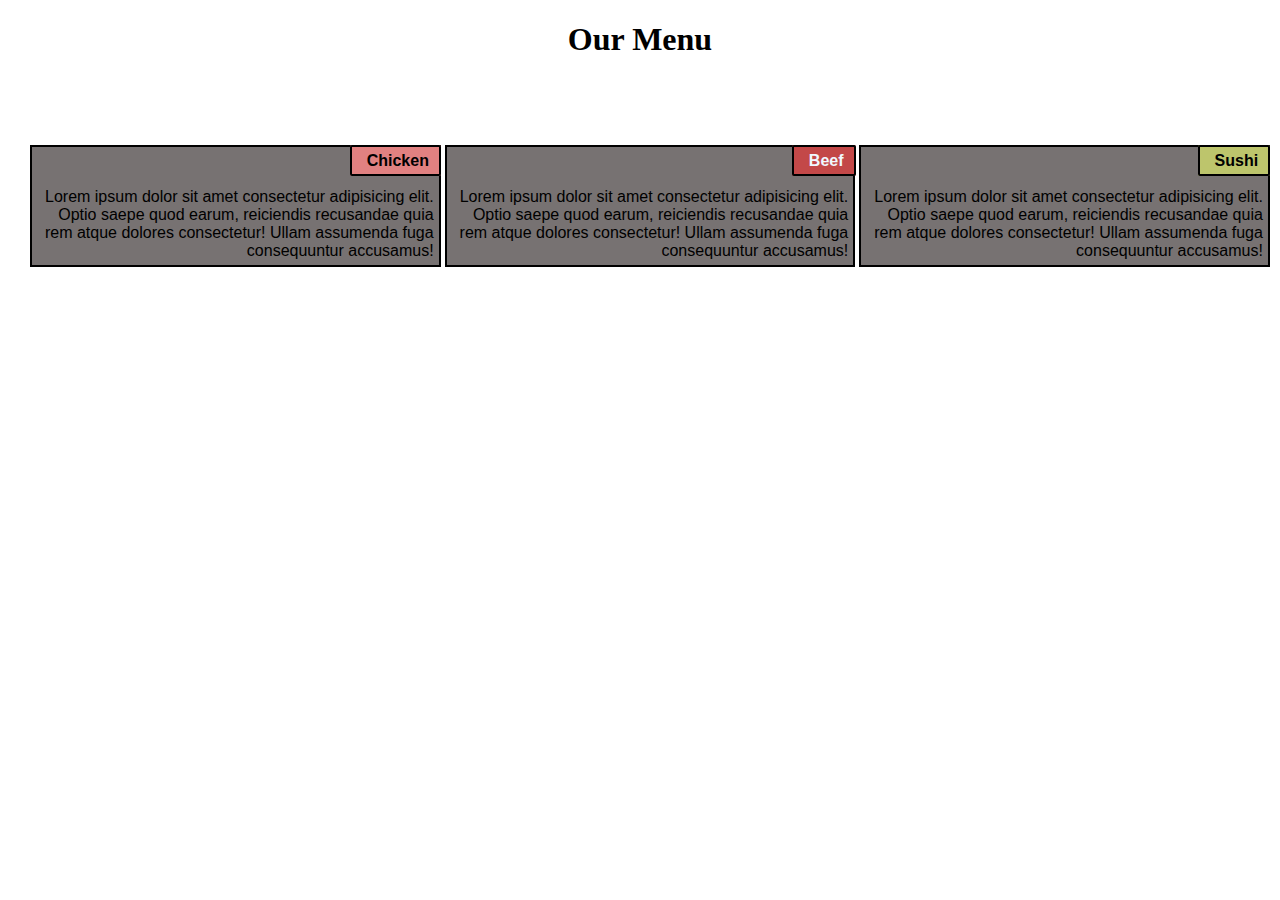
<file: index.html>
<!DOCTYPE html>
<html>
<head>
<meta charset="utf-8">
<meta name="viewport" content="width=device-width, initial-scale=1">
<title>Module02_Assignment</title>
<style>

/********** Base styles **********/
* {
  box-sizing: border-box;
}
h1 {
  margin-bottom: 15px;
  text-align: center;
}

p {
  border: 4px solid black;
  background-color: #777272;
  height: auto;
  padding: 10px;
  font-family:'Segoe UI', Tahoma, Geneva, Verdana, sans-serif;
  font-weight: 545;
  color: black;
}
.item{
  text-align:end;
  padding: 5px;
  border: 2px solid black;
  margin: 2px;
}
/* Simple Responsive Framework. */
.row {
  width: 100%;
  padding-top: 70px;
  padding-left: 20px;
}
/********** Large devices only **********/
@media (min-width: 992px) {
  
  .col-lg-4 {
    width: 33.33%;
    float: left;
    border: 1px ;
  }
 
}
/********** Medium devices only **********/
@media (min-width: 768px) and (max-width: 991px) {
  
 
  .col-md-6 {
    width: 50%;
    float: left;
    border: 1px ;
  }
  
  .col-md-12 {
    width: 100%;
    float: left;
    border: 1px ;
  }
}
b{
  padding: 5px;
  padding-left: 15px;
  padding-right: 10px;
  margin-right: -7.3px;
  border-radius: 2px;
  border: 2px solid black;
}

</style>
</head>
<body>
<h1>Our Menu</h1>

<div class="row">
  <div class="col-lg-4 col-md-6"><p class="item"><b style="background-color:  rgb(225, 129, 129);">Chicken</b> 
    <br>
    <br>
    Lorem ipsum dolor sit amet consectetur adipisicing elit. Optio saepe quod earum, reiciendis recusandae quia rem atque dolores consectetur! Ullam assumenda fuga consequuntur accusamus!
  </p>
  </div>
  <div class="col-lg-4 col-md-6"><p class="item"><b style="background-color: rgb(195, 72, 72);color: aliceblue;">Beef</b> 
    <br>
    <br>
    Lorem ipsum dolor sit amet consectetur adipisicing elit. Optio saepe quod earum, reiciendis recusandae quia rem atque dolores consectetur! Ullam assumenda fuga consequuntur accusamus!
  </p>
  </div>
   <div class="col-lg-4 col-md-12"><p class="item"><b style="background-color: rgba(209, 220, 106, 0.782);">Sushi</b> 
    <br>
    <br>
    Lorem ipsum dolor sit amet consectetur adipisicing elit. Optio saepe quod earum, reiciendis recusandae quia rem atque dolores consectetur! Ullam assumenda fuga consequuntur accusamus!</p></div>
  
</div>

</body>
</html>
</file>
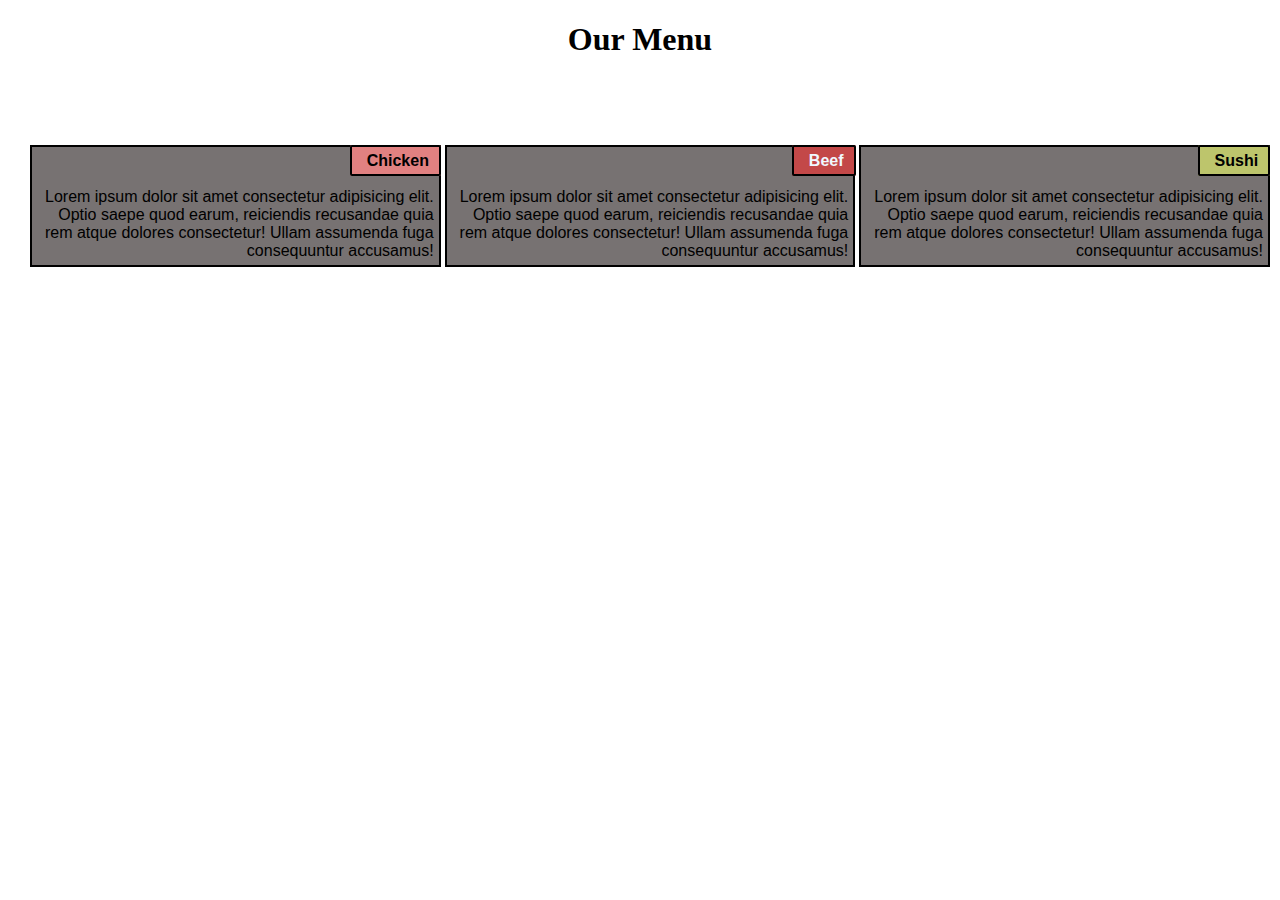
<file: Module02_solution/index.html>
<!DOCTYPE html>
<html>
<head>
<meta charset="utf-8">
<meta name="viewport" content="width=device-width, initial-scale=1">
<title>Module02_Assignment</title>
<link rel="stylesheet" href="style.css">
</head>
<body>
<h1>Our Menu</h1>

<div class="row">
  <div class="col-lg-4 col-md-6"><p class="item"><b style="background-color:  rgb(225, 129, 129);">Chicken</b> 
    <br>
    <br>
    Lorem ipsum dolor sit amet consectetur adipisicing elit. Optio saepe quod earum, reiciendis recusandae quia rem atque dolores consectetur! Ullam assumenda fuga consequuntur accusamus!
  </p>
  </div>
  <div class="col-lg-4 col-md-6"><p class="item"><b style="background-color: rgb(195, 72, 72);color: aliceblue;">Beef</b> 
    <br>
    <br>
    Lorem ipsum dolor sit amet consectetur adipisicing elit. Optio saepe quod earum, reiciendis recusandae quia rem atque dolores consectetur! Ullam assumenda fuga consequuntur accusamus!
  </p>
  </div>
   <div class="col-lg-4 col-md-12"><p class="item"><b style="background-color: rgba(209, 220, 106, 0.782);">Sushi</b> 
    <br>
    <br>
    Lorem ipsum dolor sit amet consectetur adipisicing elit. Optio saepe quod earum, reiciendis recusandae quia rem atque dolores consectetur! Ullam assumenda fuga consequuntur accusamus!</p></div>
  
</div>

</body>
</html>
</file>
<file: Module02_solution/style.css>
* {
    box-sizing: border-box;
  }
  h1 {
    margin-bottom: 15px;
    text-align: center;
  }
  
  p {
    border: 4px solid black;
    background-color: #777272;
    height: auto;
    padding: 10px;
    font-family:'Segoe UI', Tahoma, Geneva, Verdana, sans-serif;
    font-weight: 545;
    color: black;
  }
  .item{
    text-align:end;
    padding: 5px;
    border: 2px solid black;
    margin: 2px;
  }
  /* Simple Responsive Framework. */
  .row {
    width: 100%;
    padding-top: 70px;
    padding-left: 20px;
  }
  /********** Large devices only **********/
  @media (min-width: 992px) {
    
    .col-lg-4 {
      width: 33.33%;
      float: left;
      border: 1px ;
    }
   
  }
  /********** Medium devices only **********/
  @media (min-width: 768px) and (max-width: 991px) {
    
   
    .col-md-6 {
      width: 50%;
      float: left;
      border: 1px ;
    }
    
    .col-md-12 {
      width: 100%;
      float: left;
      border: 1px ;
    }
  }
  b{
    padding: 5px;
    padding-left: 15px;
    padding-right: 10px;
    margin-right: -7.3px;
    border-radius: 2px;
    border: 2px solid black;
  }
</file>
